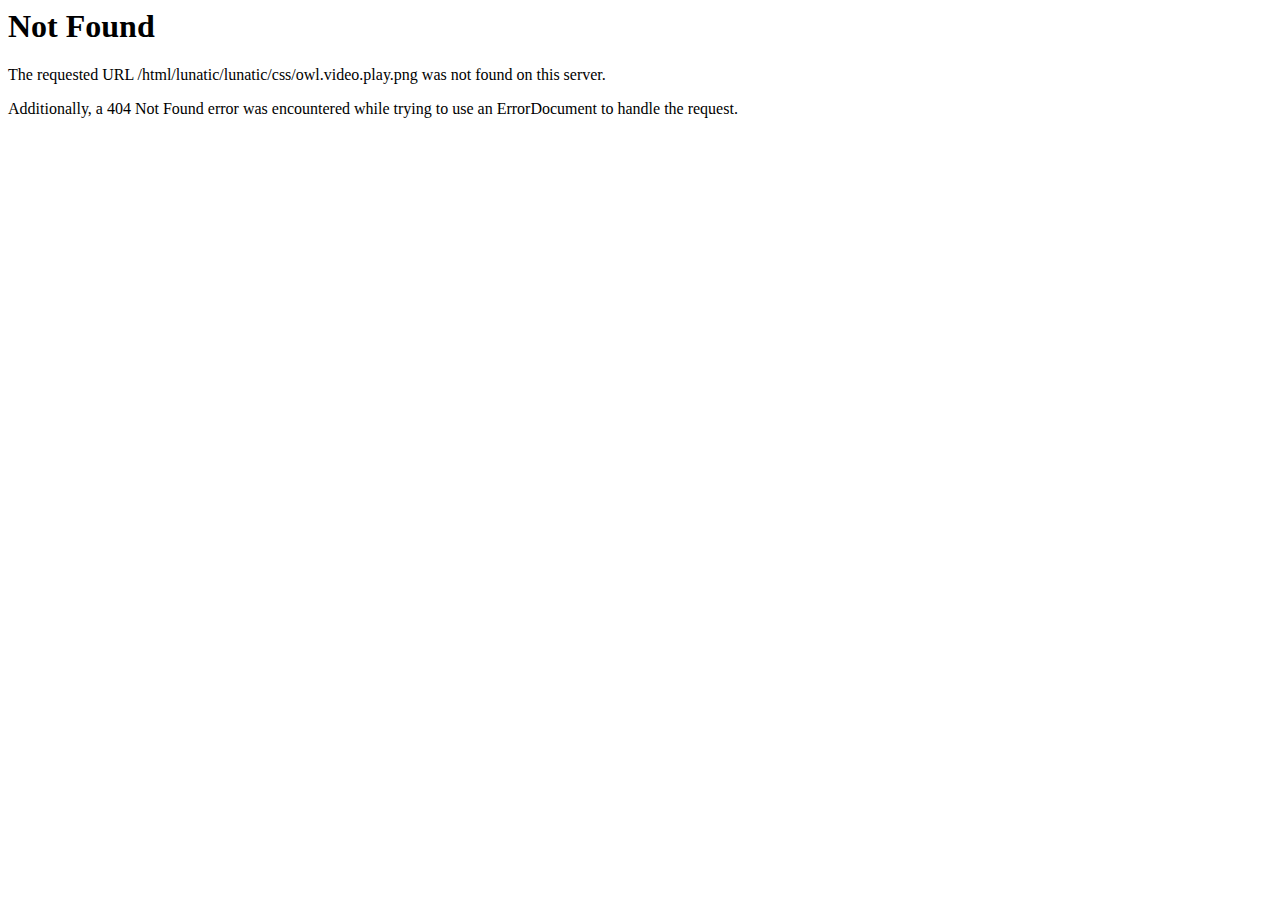
<file: css/owl.video.play.png.html>
<!DOCTYPE HTML PUBLIC "-//IETF//DTD HTML 2.0//EN">
<html><head>
<meta http-equiv="Content-Type" content="text/html; charset=iso-8859-1">

<title>404 Not Found</title>
</head><body>
<h1>Not Found</h1>
<p>The requested URL /html/lunatic/lunatic/css/owl.video.play.png was not found on this server.</p>
<p>Additionally, a 404 Not Found
error was encountered while trying to use an ErrorDocument to handle the request.</p>
</body></html>
</file>
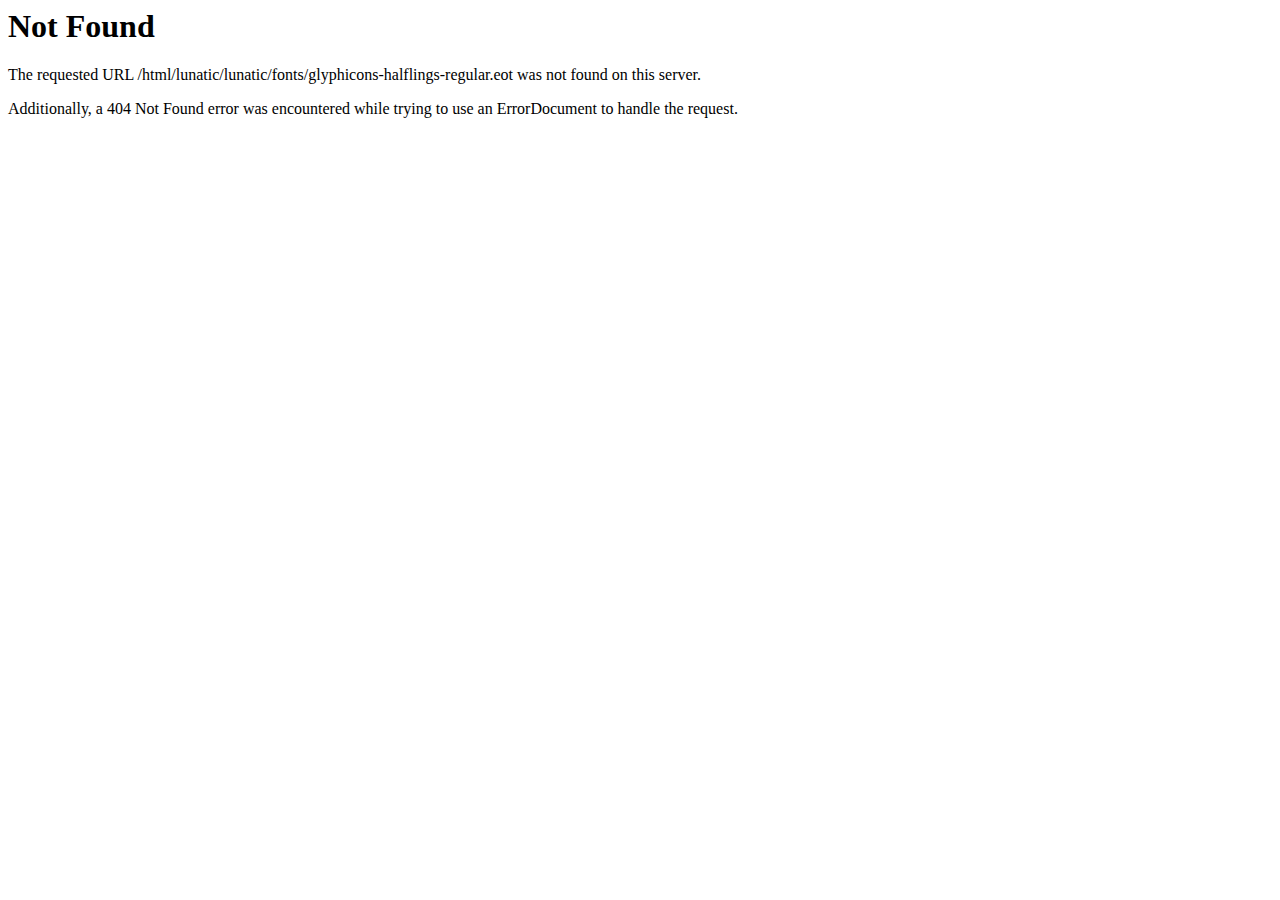
<file: fonts/glyphicons-halflings-regular.eot-.html>
<!DOCTYPE HTML PUBLIC "-//IETF//DTD HTML 2.0//EN">
<html><head>
<meta http-equiv="Content-Type" content="text/html; charset=iso-8859-1">

<title>404 Not Found</title>
</head><body>
<h1>Not Found</h1>
<p>The requested URL /html/lunatic/lunatic/fonts/glyphicons-halflings-regular.eot was not found on this server.</p>
<p>Additionally, a 404 Not Found
error was encountered while trying to use an ErrorDocument to handle the request.</p>
</body></html>
</file>
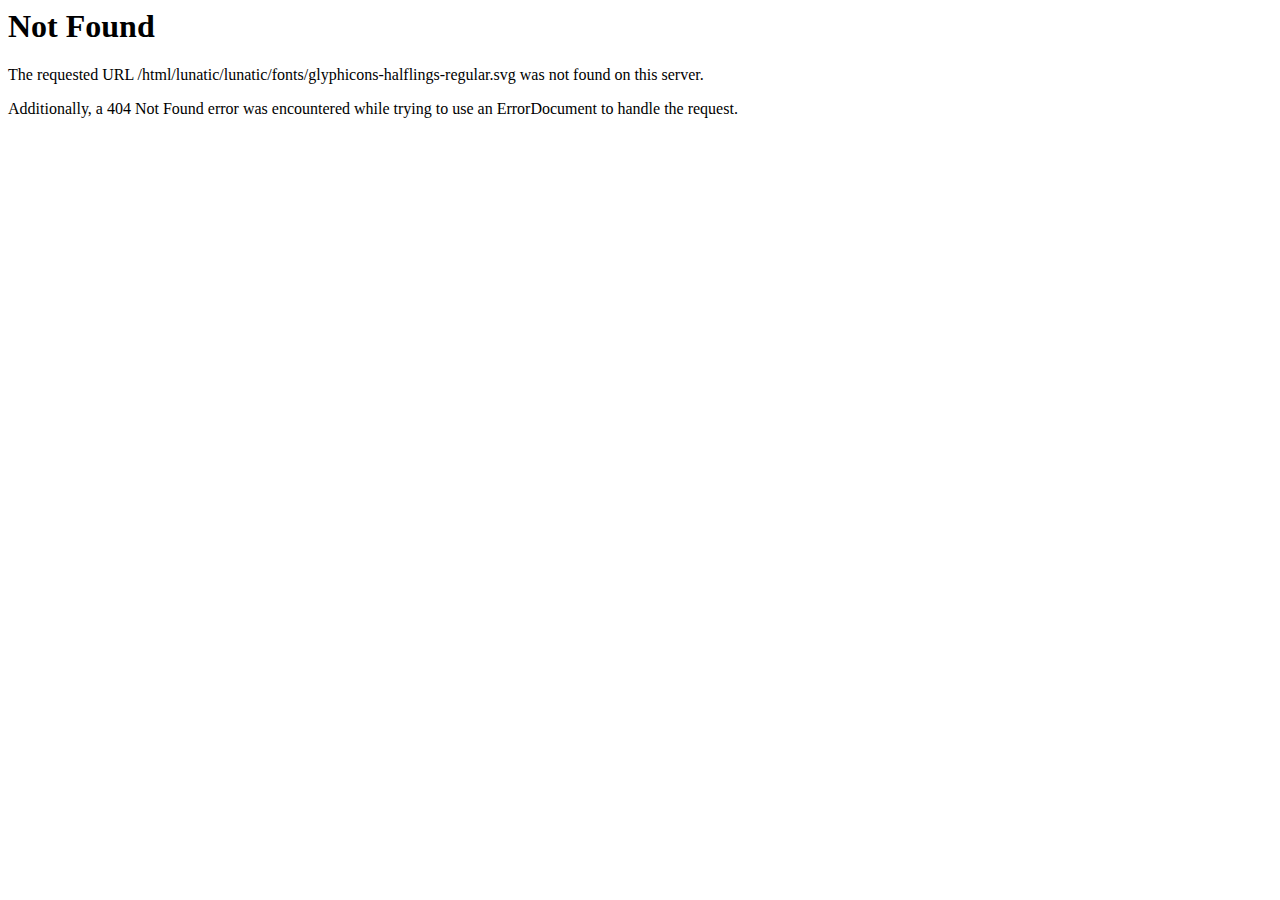
<file: fonts/glyphicons-halflings-regular.svg.html>
<!DOCTYPE HTML PUBLIC "-//IETF//DTD HTML 2.0//EN">
<html><head>
<meta http-equiv="Content-Type" content="text/html; charset=iso-8859-1">

<title>404 Not Found</title>
</head><body>
<h1>Not Found</h1>
<p>The requested URL /html/lunatic/lunatic/fonts/glyphicons-halflings-regular.svg was not found on this server.</p>
<p>Additionally, a 404 Not Found
error was encountered while trying to use an ErrorDocument to handle the request.</p>
</body></html>
</file>
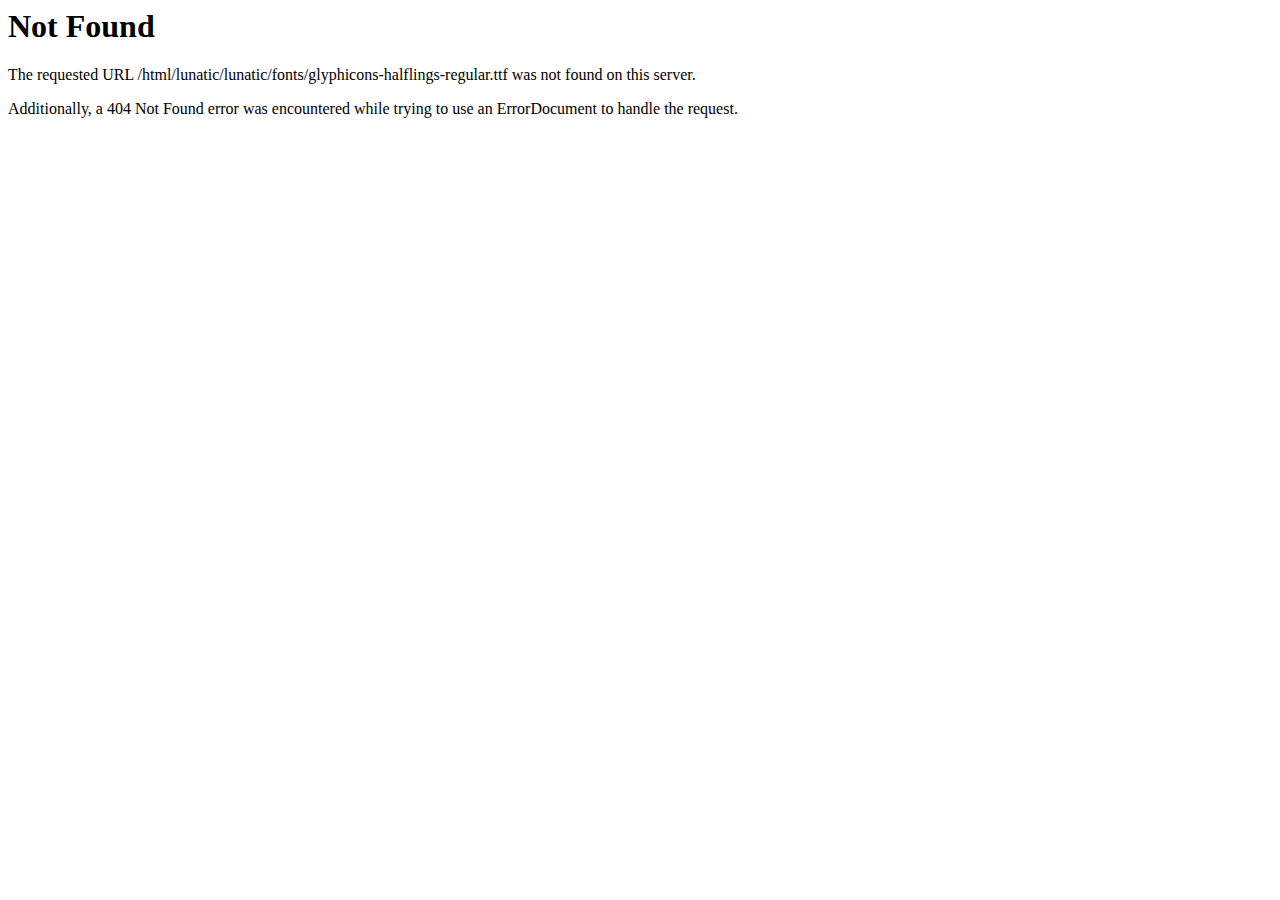
<file: fonts/glyphicons-halflings-regular.ttf.html>
<!DOCTYPE HTML PUBLIC "-//IETF//DTD HTML 2.0//EN">
<html><head>
<meta http-equiv="Content-Type" content="text/html; charset=iso-8859-1">

<title>404 Not Found</title>
</head><body>
<h1>Not Found</h1>
<p>The requested URL /html/lunatic/lunatic/fonts/glyphicons-halflings-regular.ttf was not found on this server.</p>
<p>Additionally, a 404 Not Found
error was encountered while trying to use an ErrorDocument to handle the request.</p>
</body></html>
</file>
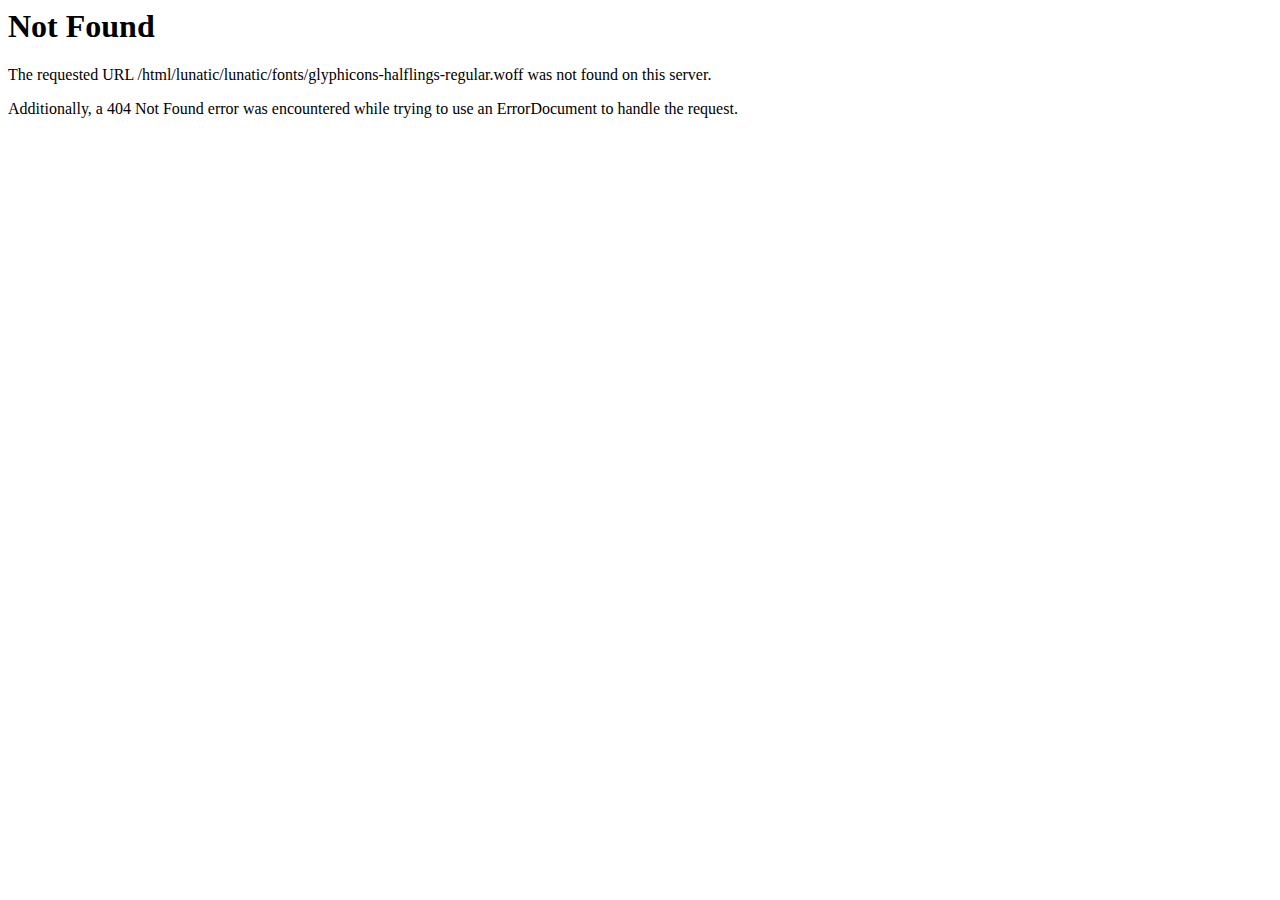
<file: fonts/glyphicons-halflings-regular.woff.html>
<!DOCTYPE HTML PUBLIC "-//IETF//DTD HTML 2.0//EN">
<html><head>
<meta http-equiv="Content-Type" content="text/html; charset=iso-8859-1">

<title>404 Not Found</title>
</head><body>
<h1>Not Found</h1>
<p>The requested URL /html/lunatic/lunatic/fonts/glyphicons-halflings-regular.woff was not found on this server.</p>
<p>Additionally, a 404 Not Found
error was encountered while trying to use an ErrorDocument to handle the request.</p>
</body></html>
</file>
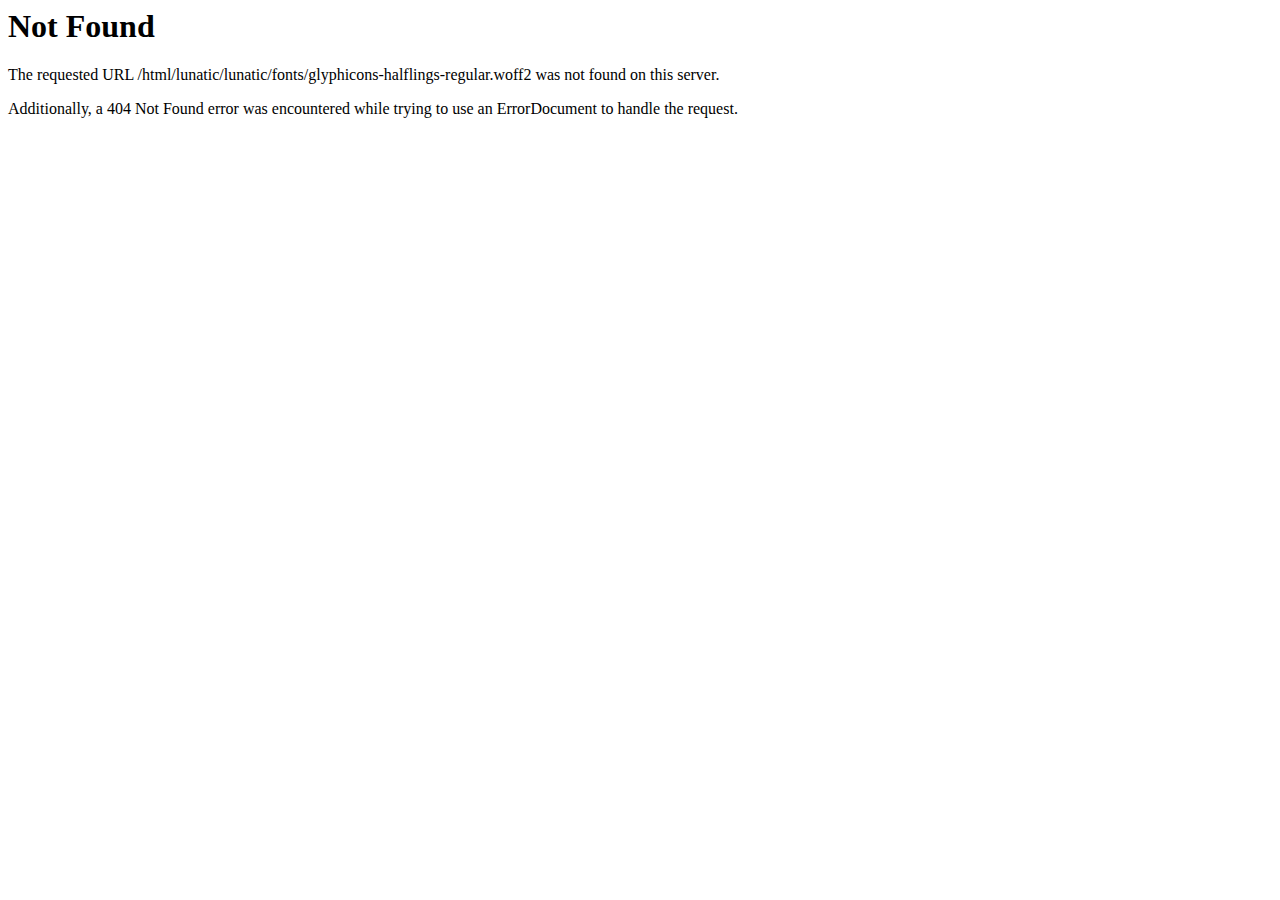
<file: fonts/glyphicons-halflings-regular.woff2.html>
<!DOCTYPE HTML PUBLIC "-//IETF//DTD HTML 2.0//EN">
<html><head>
<meta http-equiv="Content-Type" content="text/html; charset=iso-8859-1">

<title>404 Not Found</title>
</head><body>
<h1>Not Found</h1>
<p>The requested URL /html/lunatic/lunatic/fonts/glyphicons-halflings-regular.woff2 was not found on this server.</p>
<p>Additionally, a 404 Not Found
error was encountered while trying to use an ErrorDocument to handle the request.</p>
</body></html>
</file>
